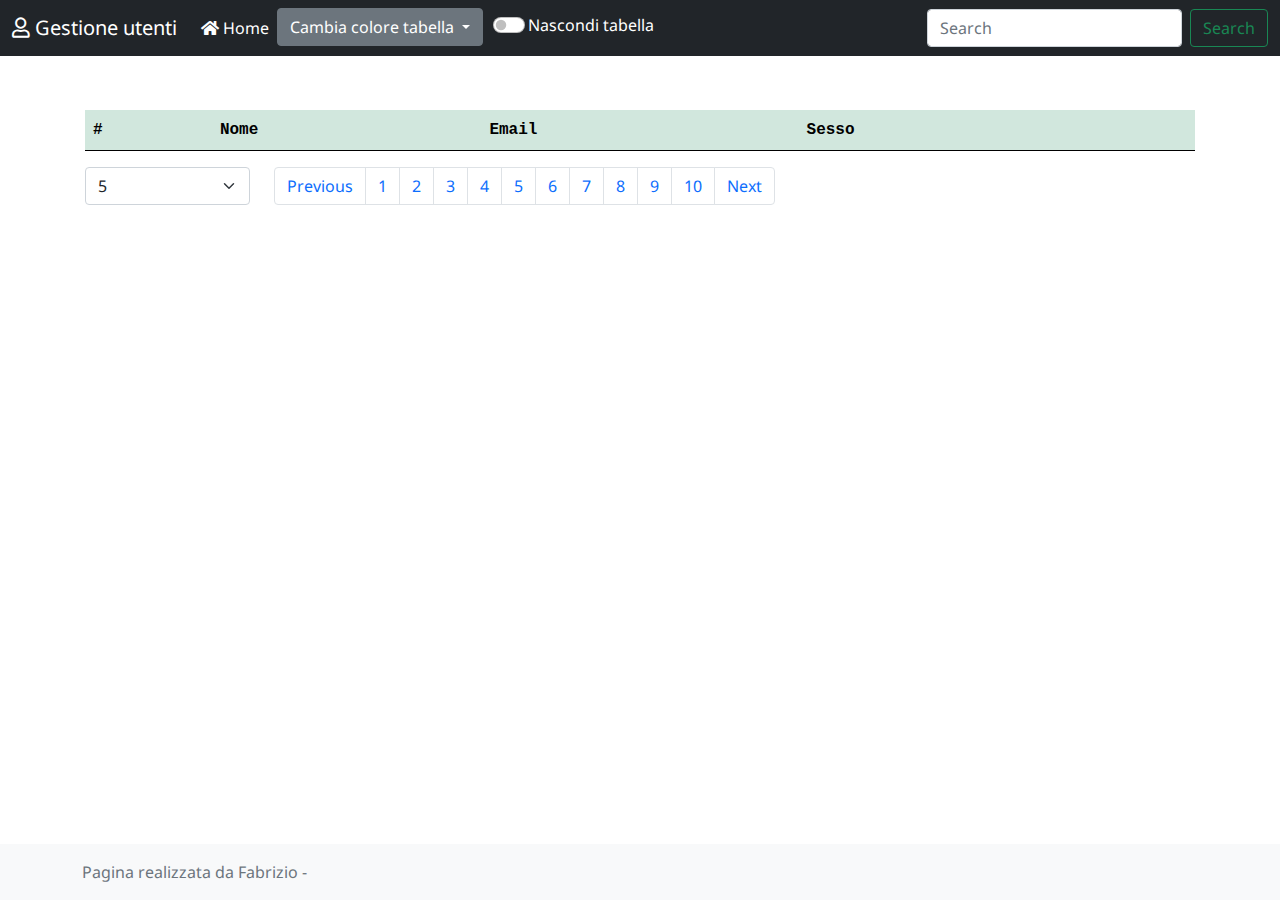
<file: gestione utenti/index.html>
<!doctype html>
<html lang="en" class="h-100">

<head>
    <meta charset="utf-8">
    <meta name="viewport" content="width=device-width, initial-scale=1">
    <meta name="description" content="">
    <meta name="author" content="Fabrizio">
    <meta name="generator" content="Hugo 0.87.0">
    <title>Gestione Utenti</title>


    <!--  google font     -->
    <link rel="preconnect" href="https://fonts.googleapis.com">
    <link rel="preconnect" href="https://fonts.gstatic.com" crossorigin>
    <link href="https://fonts.googleapis.com/css2?family=Noto+Sans&display=swap" rel="stylesheet">

    <link rel="canonical" href="https://getbootstrap.com/docs/5.1/examples/sticky-footer-navbar/">
    <!-- JQUERY -->
    <script src="js/jquery-3.6.0.min.js"></script>

    <!-- Bootstrap core CSS -->
    <link href="css/bootstrap.min.css" rel="stylesheet">
    <!-- Favicons -->
    <link rel="stylesheet" href="https://cdnjs.cloudflare.com/ajax/libs/font-awesome/5.15.4/css/all.min.css"
        integrity="sha512-1ycn6IcaQQ40/MKBW2W4Rhis/DbILU74C1vSrLJxCq57o941Ym01SwNsOMqvEBFlcgUa6xLiPY/NS5R+E6ztJQ=="
        crossorigin="anonymous" referrerpolicy="no-referrer" />

    <link rel="icon" href="img/user-circle-solid.svg">
    <meta name="theme-color" content="#7952b3">


    <style>
        .bd-placeholder-img {
            font-size: 1.125rem;
            text-anchor: middle;
            -webkit-user-select: none;
            -moz-user-select: none;
            user-select: none;
        }

        @media (min-width: 768px) {
            .bd-placeholder-img-lg {
                font-size: 3.5rem;
            }
        }
    </style>


    <!-- Custom styles for this template -->
    <link href="css/styles.css" rel="stylesheet">


</head>

<body class="d-flex flex-column h-100">

    <header>
        <!-- Fixed navbar -->
        <nav class="navbar navbar-expand-md navbar-dark fixed-top bg-dark">
            <div class="container-fluid">
                <a class="navbar-brand" href="#">
                    <i class="far fa-user"></i>
                    Gestione utenti</a>

                <button class="navbar-toggler" type="button" data-bs-toggle="collapse" data-bs-target="#navbarCollapse"
                    aria-controls="navbarCollapse" aria-expanded="false" aria-label="Toggle navigation">
                    <span class="navbar-toggler-icon"></span>
                </button>
                <div class="collapse navbar-collapse" id="navbarCollapse">
                    <ul class="navbar-nav me-auto mb-2 mb-md-0">
                        <li class="nav-item">
                            <a class="nav-link active" aria-current="page" href="#">
                                <i class="fas fa-home"></i>
                                Home</a>

                        </li>


                        <li class="nav-item dropdown">
                            <div class="dropdown">
                                <a class="btn btn-secondary dropdown-toggle" href="#" role="button"
                                    id="dropdownMenuLink" data-bs-toggle="dropdown" aria-expanded="false">
                                    Cambia colore tabella
                                </a>

                                <ul class="dropdown-menu" aria-labelledby="dropdownMenuLink">
                                    <li><a class="dropdown-item" id="cambiaColoreBlu"
                                            onclick="cambiaColoreTabella('table-secondary')" href="#">Blu</a></li>
                                    <li><a class="dropdown-item" onclick="cambiaColoreTabella('table-danger')"
                                            href="#">Rossa</a></li>
                                    <li><a class="dropdown-item" onclick="cambiaColoreTabella('table-warning')"
                                            href="#">Gialla</a></li>
                                </ul>
                            </div>
                        </li>
                        <li class="nav-item">
                            <div class="form-check form-switch">
                                <input class="form-check-input" type="checkbox" onChange="mostraNascondiTabella()"
                                    id="flexSwitchCheckDefault">
                                <label class="form-check-label" id="lblSwitch" for="flexSwitchCheckDefault">Nascondi
                                    tabella</label>
                            </div>
                        </li>
                    </ul>
                    <form class="d-flex">
                        <input class="form-control me-2" id="inputSearch" type="search" placeholder="Search"
                            aria-label="Search">
                        <button class="btn btn-outline-success" id="search" type="submit">Search</button>
                    </form>
                </div>
            </div>
        </nav>
    </header>

    <!-- Begin page content -->
    <main class="flex-shrink-0">


        <div class="container">
            <!-- TABELLA UTENTI-->
            <!-- Id  - NOME -- EMAIL -- SESSO -->
            <table id="tabellaUtenti" class="table table-success  table-striped table-hover">
                <thead id="headTable">
                    <tr>
                        <th scope="col">#</th>
                        <th scope="col">Nome</th>
                        <th scope="col">Email</th>
                        <th scope="col">Sesso</th>
                        <th scope="col"></th>
                    </tr>
                </thead>
                <tbody id="bodyTable">

                </tbody>
            </table>

            <div class="row">
                <div class="col-2">
                <select class="form-select" aria-label="Num per pagina" id="numRisultati">
                   
                    <option value="5">5</option>
                    <option value="10">10</option>
                    <option value="20">20</option>
                    <option value="50">50</option>
                </select>
                </div>
                <div class="col-10">
                <nav aria-label="Page navigation example">
                    <input type="hidden" id="currentPage" value="1">
                    <ul class="pagination">

                    </ul>
                </nav>
                </div>
            </div>
        </div>
        

    </main>

    <footer class="footer mt-auto py-3 bg-light">
        <div class="container">
            <span id="footerspan" class="text-muted">Pagina realizzata da Fabrizio - </span>
        </div>
    </footer>

    <script src="js/popper.min.js"></script>
    <script src="js/bootstrap.bundle.min.js"></script>
    <script src="js/functions.js"></script>


</body>

</html>
</file>
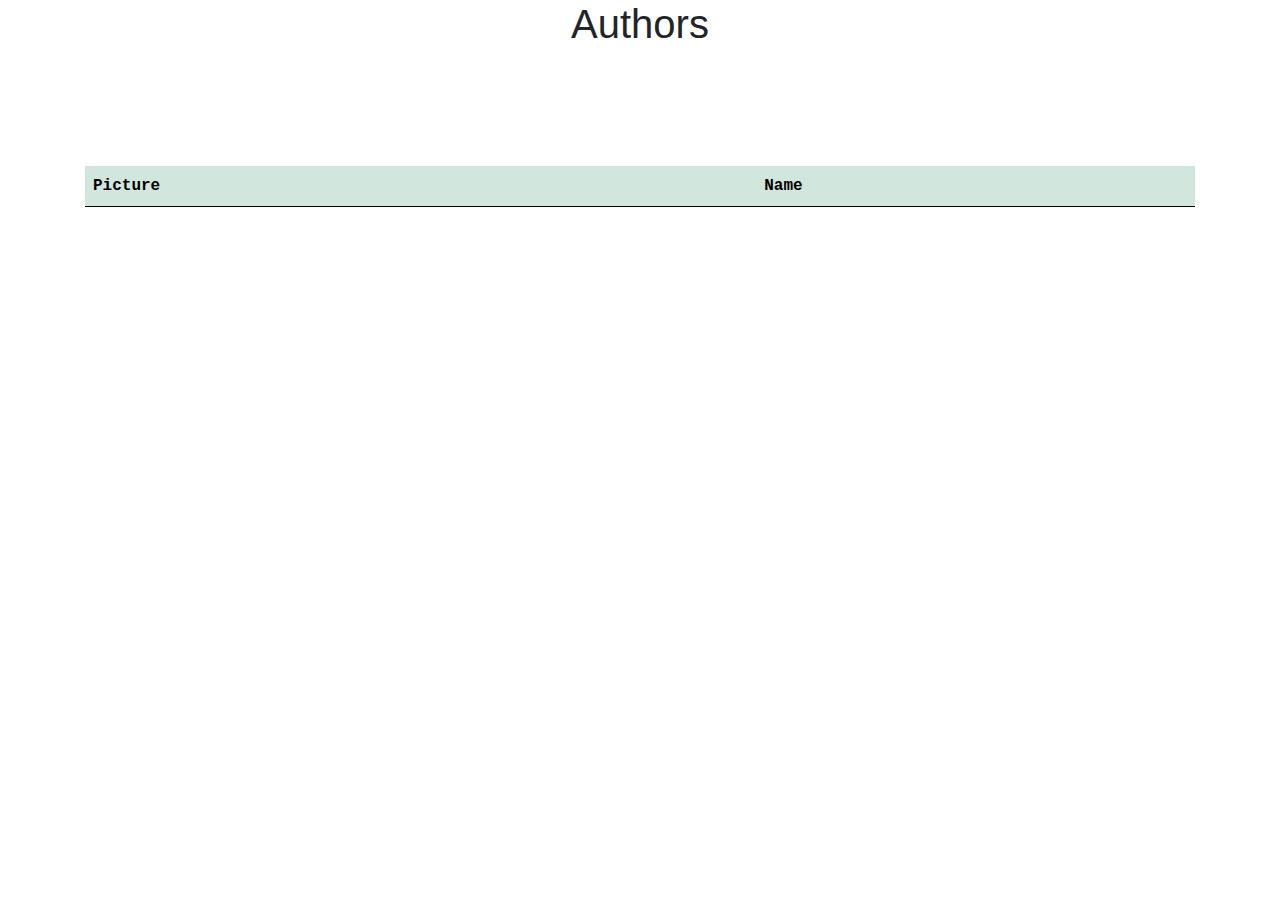
<file: gestione utenti/javascript-intro copy.html>
<!doctype html>
<html lang="en" class="h-100">
<head>
     <!-- Bootstrap core CSS -->
     <link href="css/bootstrap.min.css" rel="stylesheet">
     <!-- Favicons -->
     <link rel="stylesheet" href="https://cdnjs.cloudflare.com/ajax/libs/font-awesome/5.15.4/css/all.min.css"
         integrity="sha512-1ycn6IcaQQ40/MKBW2W4Rhis/DbILU74C1vSrLJxCq57o941Ym01SwNsOMqvEBFlcgUa6xLiPY/NS5R+E6ztJQ=="
         crossorigin="anonymous" referrerpolicy="no-referrer" />
 
     <link rel="icon" href="img/user-circle-solid.svg">
     <meta name="theme-color" content="#7952b3">
     <!-- Custom styles for this template -->
    <link href="css/styles.css" rel="stylesheet">
</head>
<body>
    <h1 class="text-center">Authors</h1>
    <main class="flex-shrink-0">
        <div class="container">
    <table class="table table-success  table-striped table-hover">
        <thead>
            <tr>
               
                <th scope="col">Picture</th>
                <th scope="col">Name</th>
           </tr>
        </thead>
        <tbody id="tbody"></tbody>
    </table>
</div>
</main>
</body>
<script src="js/popper.min.js"></script>
<script src="js/bootstrap.bundle.min.js"></script>
<script src="js/functions.js"></script>
<script>
    //classica definizione di funzione con nome e corpo



    const tbody = document.getElementById('tbody');

    function createNode(element) {
        return document.createElement(element);
    }
    function append(parent, el) {
        return parent.appendChild(el);
    }

    var users = fetch('https://randomuser.me/api/?results=10').then(
        (data) => data.json()
    ).then(
        (result) => {
            let authors = result.results;
            return authors.map(function (author) {
                let tr = createNode('tr');
                let th = createNode('th');
                let col1 = createNode('td');
                let col2 = createNode('td');
                let img = createNode('img');
               
                img.src = author.picture.medium;
                col2.innerHTML = `${author.name.first} ${author.name.last}`;
                append(col1, img);
                append(tr, col1);
                append(tr, col2);
                append(tbody, tr);
            });

        }
    ).catch(function (error) {
        console.log(error);
    });
  
</script>

</html>
</file>
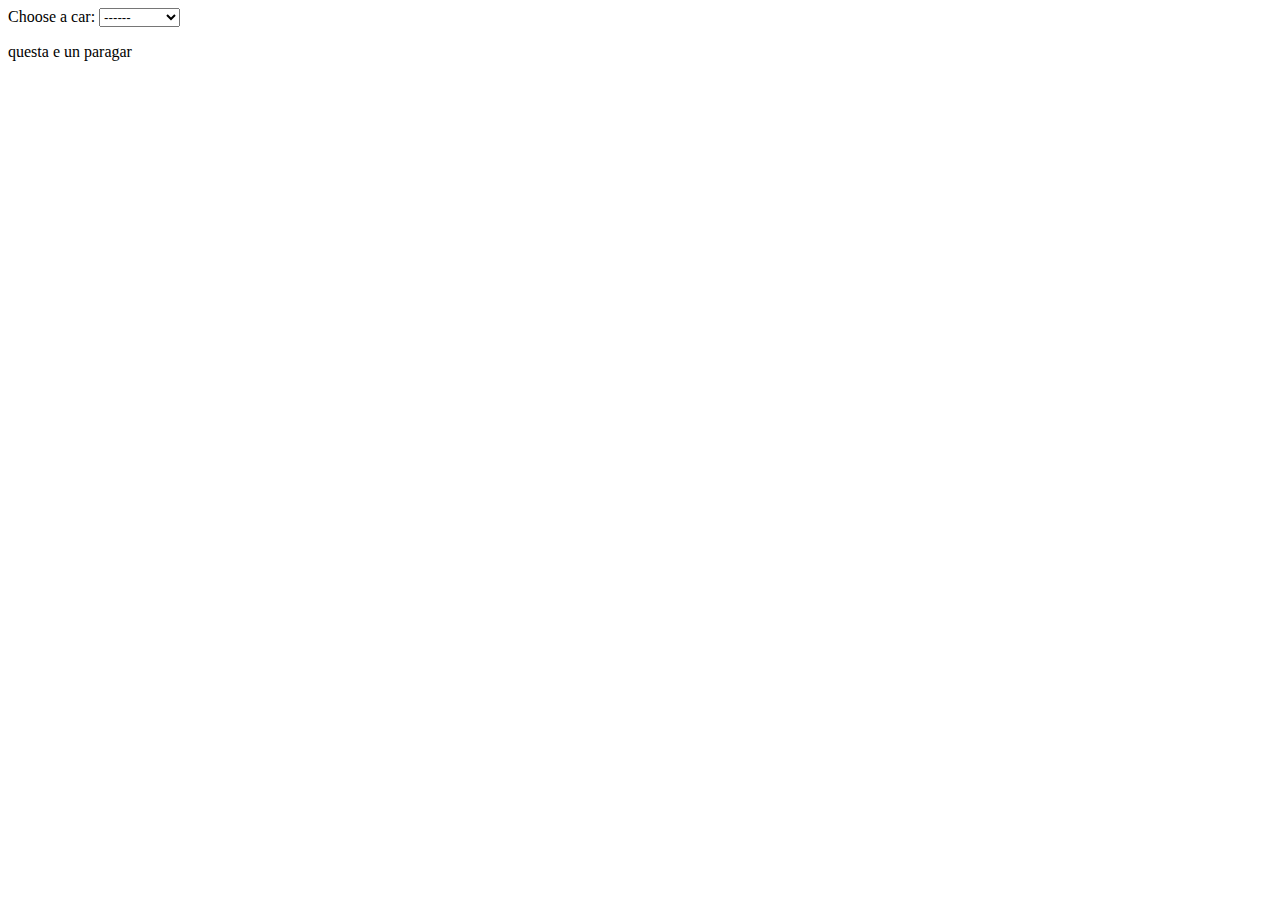
<file: gestione utenti/javascript-intro.html>
<!doctype html>
<html lang="en" class="h-100">

<body>

    <label for="cars">Choose a car:</label>

    <select onchange="myFunction()" name="cars" id="cars">
        <option value="">------</option>
        <option value="volvo">Volvo</option>
        <option value="ferrari">Ferrari</option>
        <option value="mercedes">Mercedes</option>
        <option value="audi">Audi</option>
    </select>
    <p id="para">questa e un paragar</p>
    <div id="divIMG" style="width: 50px;height: 50px;"></div>

</body>

<script>
    

    function myFunction() {


            document.getElementById('para').innerHTML = 'aggiungi stringa';

            console.log($('#para').text());
        if(document.getElementById('immagine') !== null){
            document.getElementById('immagine').remove();
        }




        let elementoDiv = document.getElementById('divIMG');
        let immagine = document.createElement('img');
        immagine.id = 'immagine';
        immagine.src = 'img/user-circle-solid.svg';
        elementoDiv.appendChild(immagine);
    }

</script>

</html>
</file>
<file: gestione utenti/css/styles.css>
/* Custom page CSS
-------------------------------------------------- */
/* Not required for template or sticky footer method. */
body{
  font-family: 'Noto Sans', sans-serif;
}
main > .container {
    padding: 60px 15px 0;
  }

table > tbody > tr > td > img {
  border-radius: 50%;
}

table {
  margin-top: 50px;
  font-family: 'Courier New', Courier, monospace;
}

#flexSwitchCheckDefault{
  margin-left: -30px;
  margin-top: 9px;
}
#lblSwitch{
  color: white;
  margin-left: 3px;
  margin-top: 5px;
}

#panel, #flip {
  padding: 5px;
  text-align: center;
  background-color: #e5eecc;
  border: solid 1px #c3c3c3;
}

#panel {
  padding: 50px;
  display: none;
}
</file>
